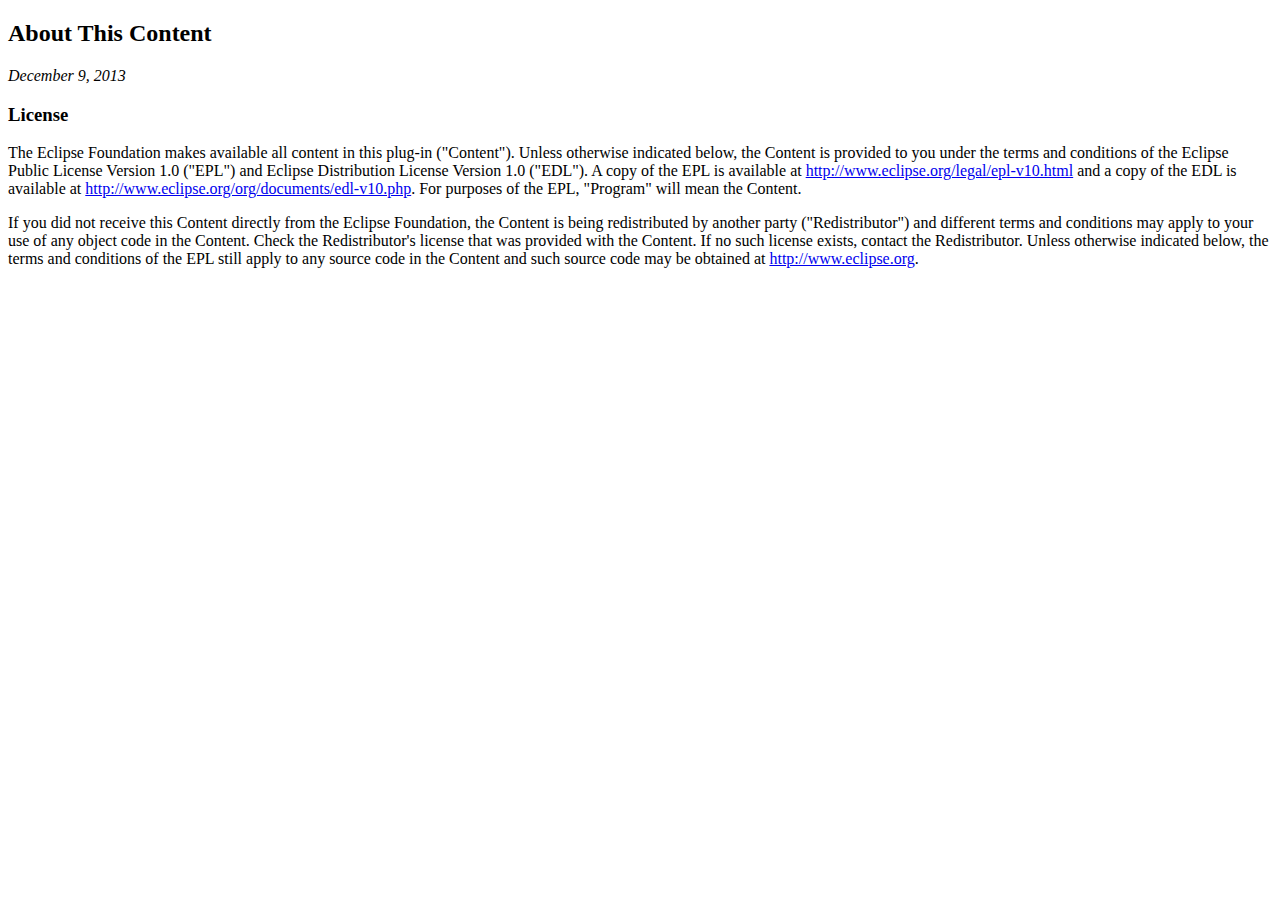
<file: www/lib/MQTT/about.html>
<!DOCTYPE html PUBLIC "-//W3C//DTD XHTML 1.0 Strict//EN" "http://www.w3.org/TR/xhtml1/DTD/xhtml1-strict.dtd">
<html xmlns="http://www.w3.org/1999/xhtml"><head>
<meta http-equiv="Content-Type" content="text/html; charset=ISO-8859-1">
<title>About</title>
</head>
<body lang="EN-US">
<h2>About This Content</h2>
 
<p><em>December 9, 2013</em></p>	
<h3>License</h3>

<p>The Eclipse Foundation makes available all content in this plug-in ("Content").  Unless otherwise 
indicated below, the Content is provided to you under the terms and conditions of the
Eclipse Public License Version 1.0 ("EPL") and Eclipse Distribution License Version 1.0 ("EDL").
A copy of the EPL is available at 
<a href="http://www.eclipse.org/legal/epl-v10.html">http://www.eclipse.org/legal/epl-v10.html</a> 
and a copy of the EDL is available at 
<a href="http://www.eclipse.org/org/documents/edl-v10.php">http://www.eclipse.org/org/documents/edl-v10.php</a>. 
For purposes of the EPL, "Program" will mean the Content.</p>

<p>If you did not receive this Content directly from the Eclipse Foundation, the Content is 
being redistributed by another party ("Redistributor") and different terms and conditions may
apply to your use of any object code in the Content.  Check the Redistributor's license that was 
provided with the Content.  If no such license exists, contact the Redistributor.  Unless otherwise
indicated below, the terms and conditions of the EPL still apply to any source code in the Content
and such source code may be obtained at <a href="http://www.eclipse.org/">http://www.eclipse.org</a>.</p>

</body></html>
</file>
